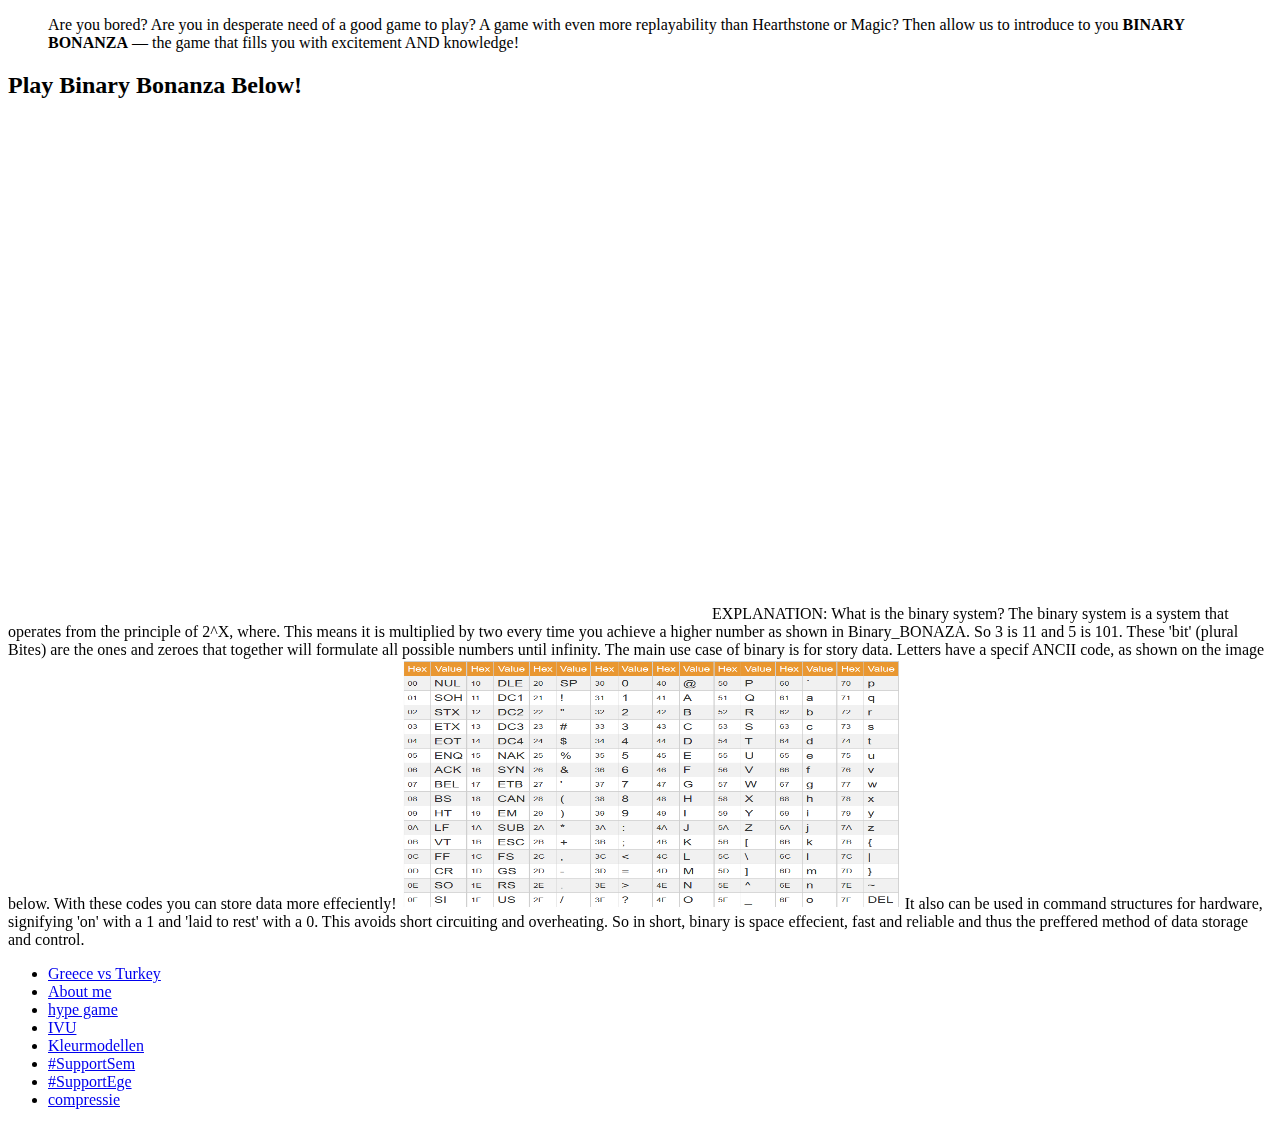
<file: binary.html>
<!DOCTYPE html> 
<html>
<head>

  <meta charset="UTF-8">
  <title>Binary Bonanza</title> <!-- again, give it the recognisable title -->
  <link rel="stylesheet" href="StyleQuiz.css">
  
</head>
<body>

  <blockquote>
    Are you bored? Are you in desperate need of a good game to play? A game with even more replayability than Hearthstone or Magic? Then allow us to introduce to you <strong>BINARY BONANZA</strong> — the game that fills you with excitement AND knowledge!
  </blockquote>

  <h2>Play Binary Bonanza Below!</h2>

  <iframe src="https://games.penjee.com/binary-bonanza/game.php" width="700" height="500" style="border: none;"></iframe>

<!--I mean, need an explanation? Binary Bonanza is hype! Just copied the link on the site-->

EXPLANATION: 
What is the binary system? The binary system is a system that operates from the principle of 2^X, where. This means it is multiplied by two every time you achieve a higher number as shown in Binary_BONAZA. So 3 is 11 and 5 is 101. 
These 'bit' (plural Bites) are the ones and zeroes that together will formulate all possible numbers until infinity. 

The main use case of binary is for story data. Letters have a specif ANCII code, as shown on the image below. With these codes you can store data more effeciently!

   <img src="ascii-table.png" width="500px" height="250px" margin="500 px">

It also can be used in command structures for hardware, signifying 'on' with a 1 and 'laid to rest' with a 0. 
This avoids short circuiting and overheating. 
So in short, binary is space effecient, fast and reliable and thus the preffered method of data storage and control.


<ul>

            <li><a href="Greecevsturkey.html">Greece vs Turkey</a> </li>
            <li> <a href="Who tf am I.html"> About me </a> </li>
            <li> <a href="binary.html"> hype game </a> </li>
            <li> <a href="IVU uitleg.html"> IVU </a></li>
            <li> <a href="kleurmodellen.html"> Kleurmodellen </a></li>
            <li> <a href="https://hyabusa101.github.io/index.html"> #SupportSem </a></li>
            <li> <a href="https://turkeyontop.github.io/index.html"> #SupportEge</a></li>
            <li> <a href="compressie.html"> compressie </a></li>
            </li>
        </ul>
        
        <ul class="squarelist"> <!-- zorgt ervoor dat het netjes een vierkant wordt onder elkaar-->


</body>
</html>
</file>
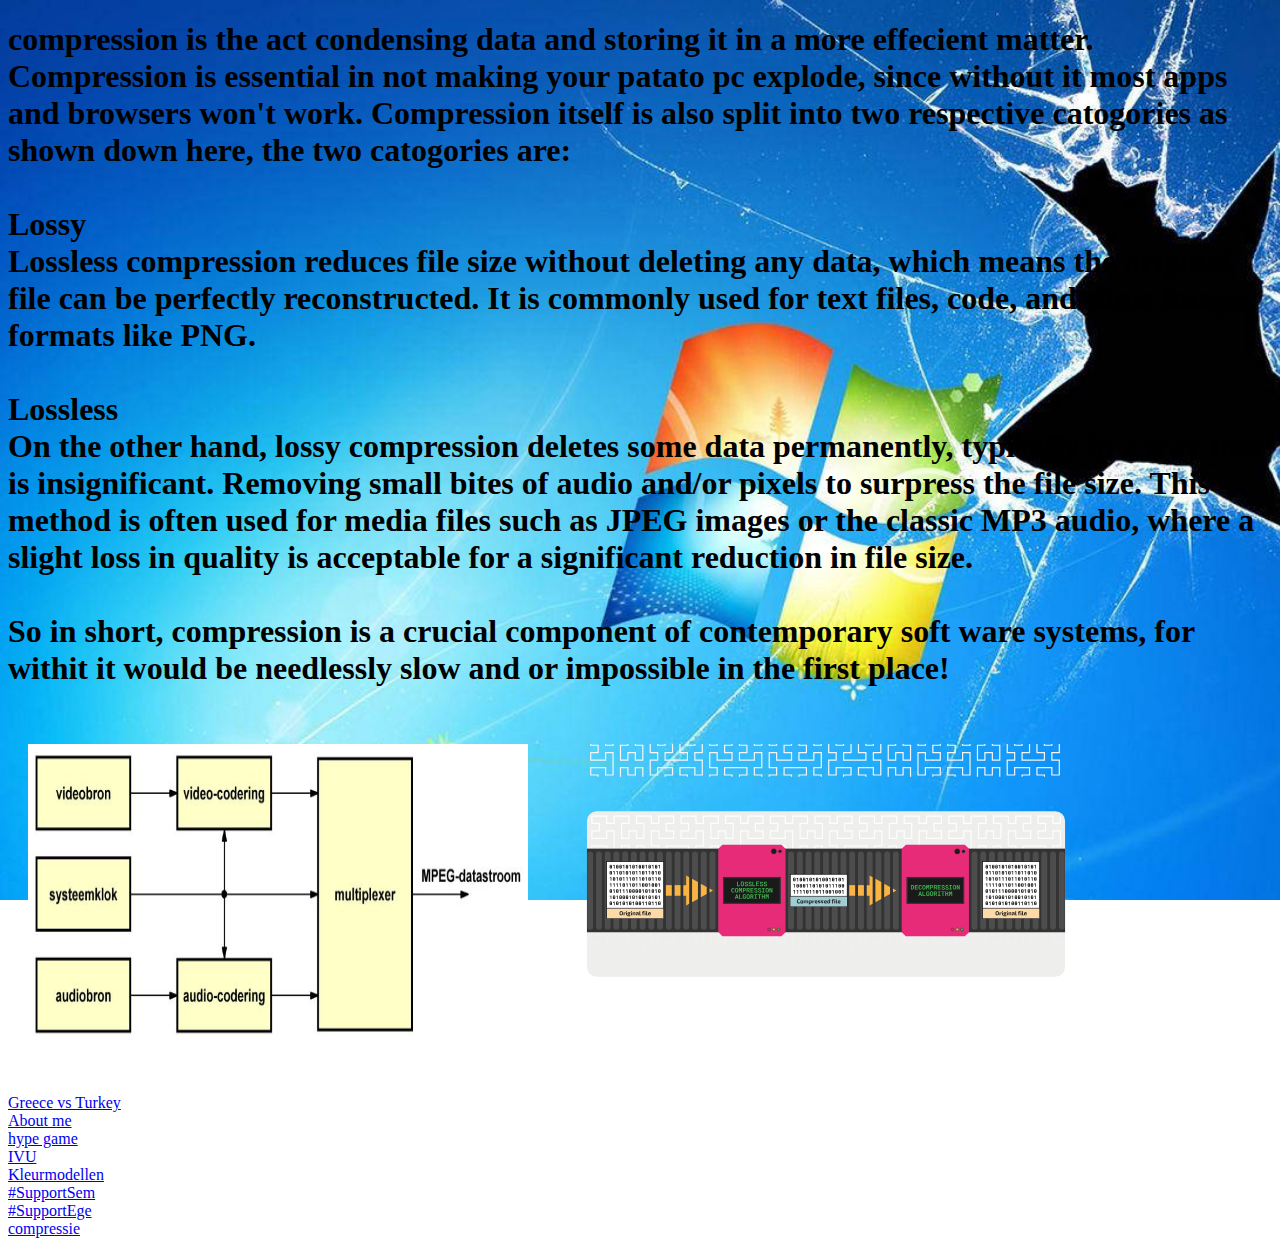
<file: compressie.html>
<!doctype html>
<html>
<head>
  
  <link rel="stylesheet" href="StyleQuiz.css">

<!-- CSS did not like the idea of a custom background so I used in-line CSS, I need to CLASSify the slide but to no avail. This suffices-->

  <style>
    body.compressie-bg {
      background-image: url('cool-pc-windows-cracked-wi8eyhl0zo7bmu93.jpg');
      background-size: cover;
      background-repeat: no-repeat;
      background-attachment: fixed;
    }
  </style>
</head>
<body class="compressie-bg">

  <h1>
    compression is the act condensing data and storing it in a more effecient matter. 
    Compression is essential in not making your patato pc explode, since without it most apps and browsers won't work. 
    Compression itself is also split into two respective catogories as shown down here, the two catogories are: 
    <br><br> <!--adds an enter-->
    Lossy<br>
    Lossless compression reduces file size without deleting any data, which means the original file can be perfectly reconstructed. 
    It is commonly used for text files, code, and some image formats like PNG.
    <br><br>
    Lossless<br>
    On the other hand, lossy compression deletes some data permanently, typically in a way that is insignificant.
    Removing small bites of audio and/or pixels to surpress the file size.
    This method is often used for media files such as JPEG images or the classic MP3 audio,
    where a slight loss in quality is acceptable for a significant reduction in file size.
    <br><br>
    So in short, compression is a crucial component of contemporary soft ware systems, 
    for withit it would be needlessly slow and or impossible in the first place!
    <br><br>
    <img src="MPEG-video-compressie-03.JPG" width="500px" height="300px" style="margin:20px;">
    <img src="isaac_data_compr_lossless.svg" width="500px" height="300px" style="margin:20px;">
  </h1>


            <li><a href="Greecevsturkey.html">Greece vs Turkey</a> </li>
            <li> <a href="Who tf am I.html"> About me </a> </li>
            <li> <a href="binary.html"> hype game </a> </li>
            <li> <a href="IVU uitleg.html"> IVU </a></li>
            <li> <a href="kleurmodellen.html"> Kleurmodellen </a></li>
            <li> <a href="https://hyabusa101.github.io/index.html"> #SupportSem </a></li>
            <li> <a href="https://turkeyontop.github.io/index.html"> #SupportEge</a></li>
            <li> <a href="compressie.html"> compressie </a></li>
            </li>
        </ul>
        
        <ul class="squarelist">



</body>
</html>
</file>
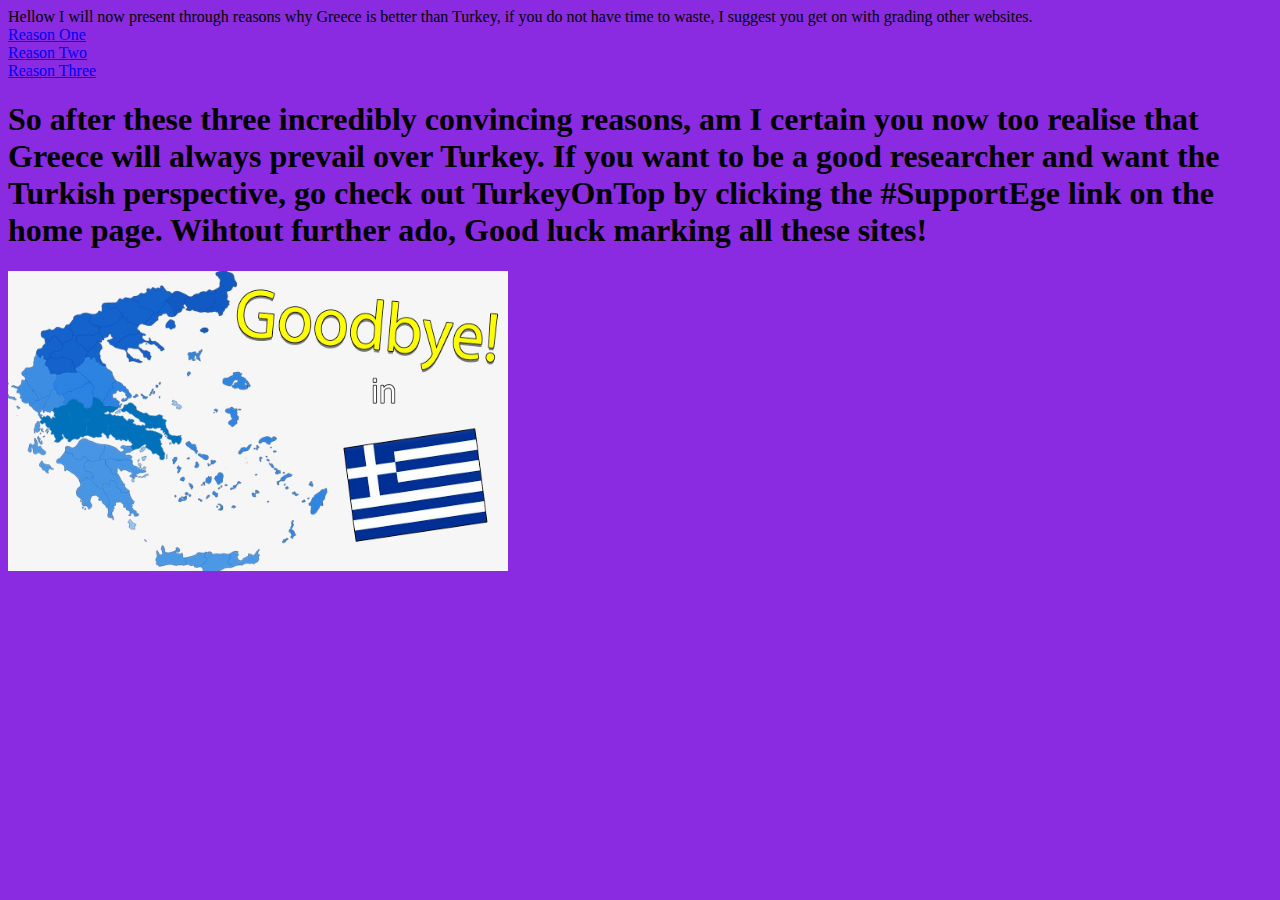
<file: Greecevsturkey.html>
<!doctype html>
<html></html> 
<head> Hellow </head>
<head>
    <link rel="stylesheet" href="StyleWebsite.css">
    <link rel="stylesheet" href="StyleQuiz.css">

</head>
<body>   
I will now present through reasons why Greece is better than Turkey, if you do not have time to waste, I suggest you get on with grading other websites.
<li> <a href="reason1.html"> Reason One </a></li>
<li> <a href="reason2.html"> Reason Two </a></li>
<li> <a href="reason3.html"> Reason Three </a></li>

<h1> 
    So after these three incredibly convincing reasons, am I certain you now too realise that Greece will always prevail over Turkey. 
    If you want to be a good researcher and want the Turkish perspective, go check out TurkeyOnTop by clicking the #SupportEge link on the home page. Wihtout further ado, Good luck marking all these sites! 
</h1>
   <img src="maxresdefault (1).jpg" width="500px" height="300px" margin="500 px">
</body>
</file>
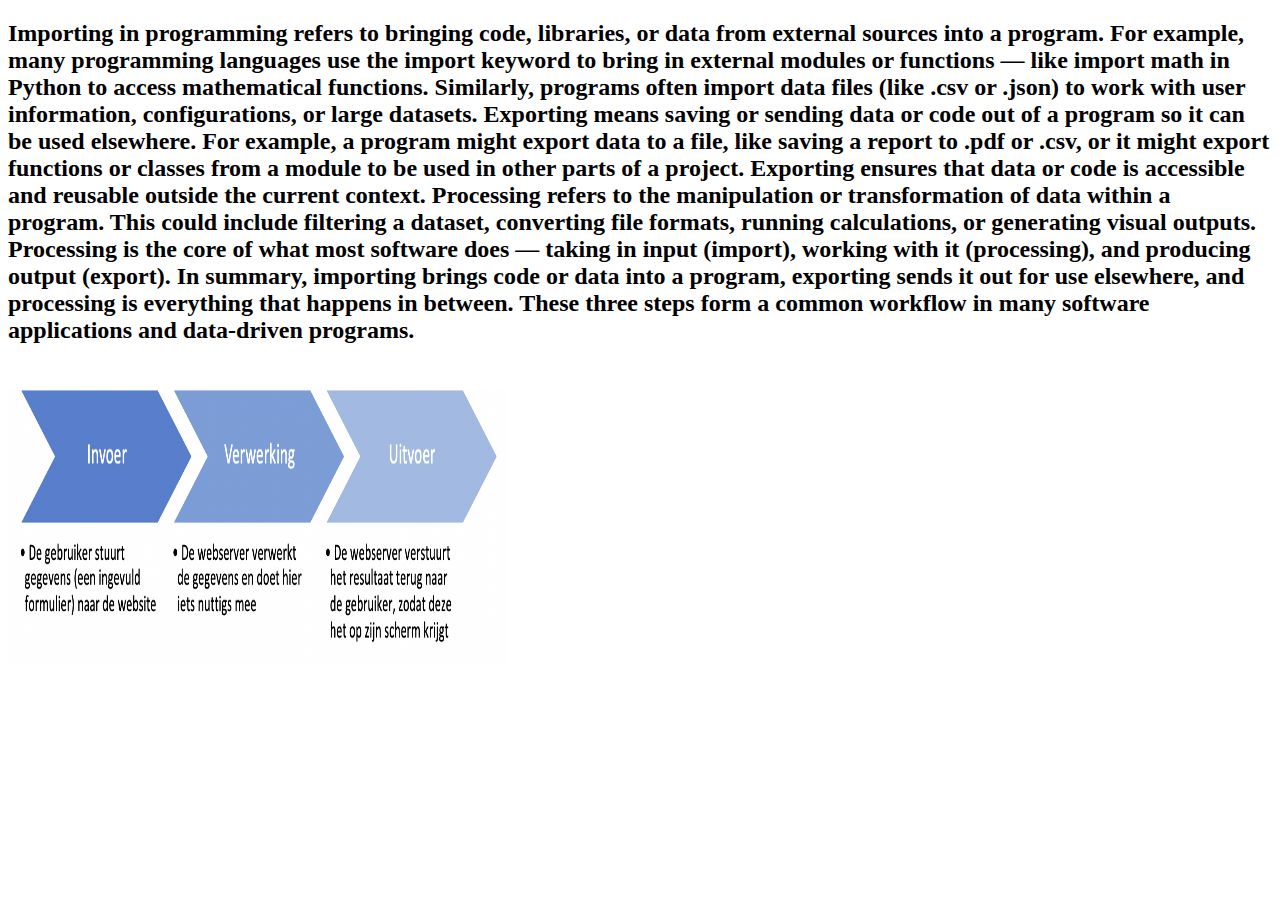
<file: IVU uitleg.html>
<!doctype html>
<html></html> 
<head> <link rel="stylesheet"href="StyleQuiz.css"> </head>

<!-- Hier moet ik iets gaan uitleggen over invoer, verwerking en uitvoer-->

<body>
    
  <h2>  
Importing in programming refers to bringing code, libraries, or data from external sources into a program. For example, many programming languages use the import keyword to bring in external modules or functions — like import math in Python to access mathematical functions. Similarly, programs often import data files (like .csv or .json) to work with user information, configurations, or large datasets.

Exporting means saving or sending data or code out of a program so it can be used elsewhere. For example, a program might export data to a file, like saving a report to .pdf or .csv, or it might export functions or classes from a module to be used in other parts of a project. Exporting ensures that data or code is accessible and reusable outside the current context.

Processing refers to the manipulation or transformation of data within a program. This could include filtering a dataset, converting file formats, running calculations, or generating visual outputs. Processing is the core of what most software does — taking in input (import), working with it (processing), and producing output (export).

In summary, importing brings code or data into a program, exporting sends it out for use elsewhere, and processing is everything that happens in between. These three steps form a common workflow in many software applications and data-driven programs.
</h2> 

<img src="invoer-verwerking-uitvoer.png" width="500px" height="300px" margin="500 px">

</body>
</file>
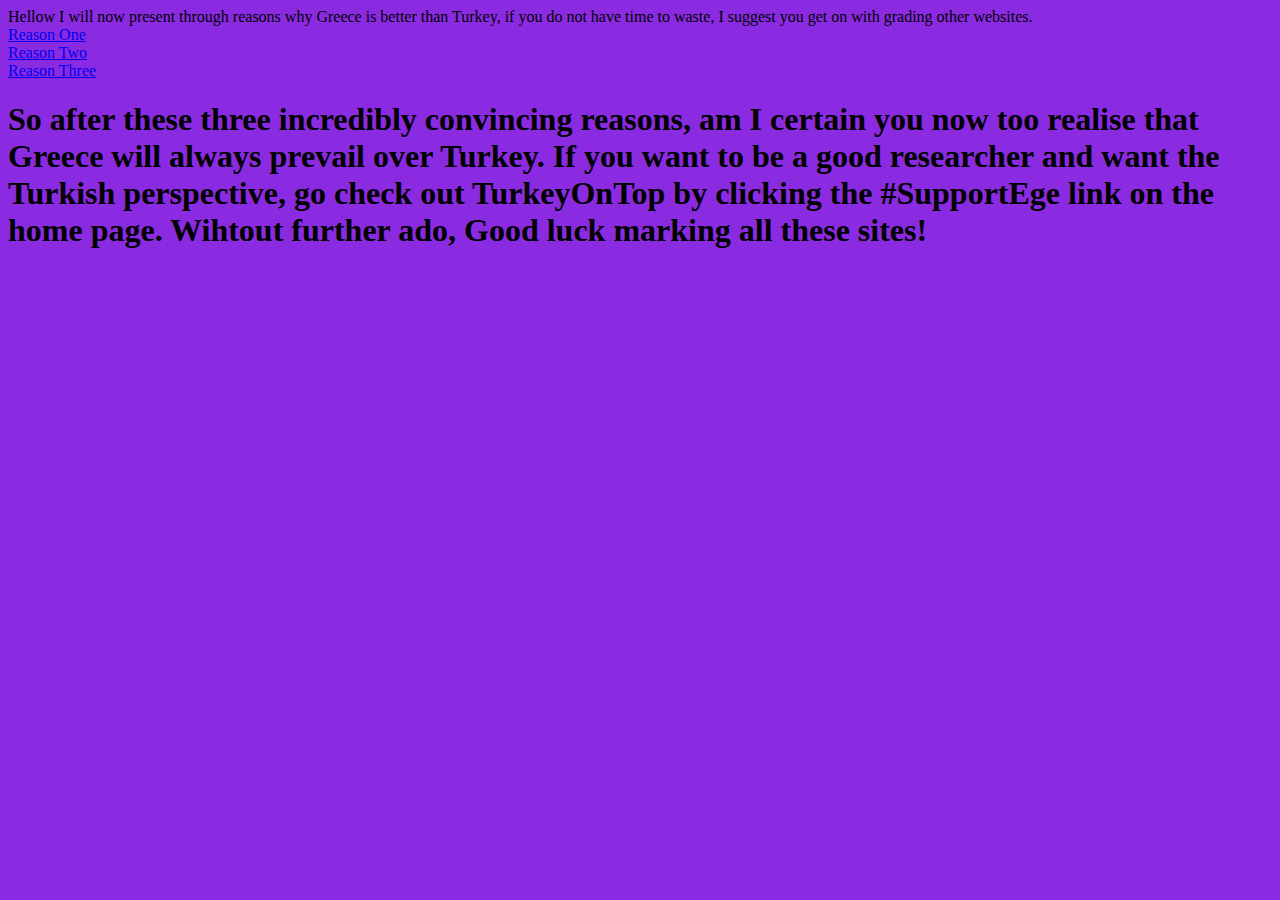
<file: Pagina 2.html>
<!doctype html>
<html></html> 
<head> Hellow </head>
<head>
    <link rel="stylesheet" href="StyleWebsite.css">
    <link rel="stylesheet" href="StyleQuiz.css">

</head>
<body>   
I will now present through reasons why Greece is better than Turkey, if you do not have time to waste, I suggest you get on with grading other websites.
<li> <a href="reason1.html"> Reason One </a></li>
<li> <a href="reason2.html"> Reason Two </a></li>
<li> <a href="reason3.html"> Reason Three </a></li>

<h1> 
    So after these three incredibly convincing reasons, am I certain you now too realise that Greece will always prevail over Turkey. 
    If you want to be a good researcher and want the Turkish perspective, go check out TurkeyOnTop by clicking the #SupportEge link on the home page. Wihtout further ado, Good luck marking all these sites! 
</h1>
</body>
</file>
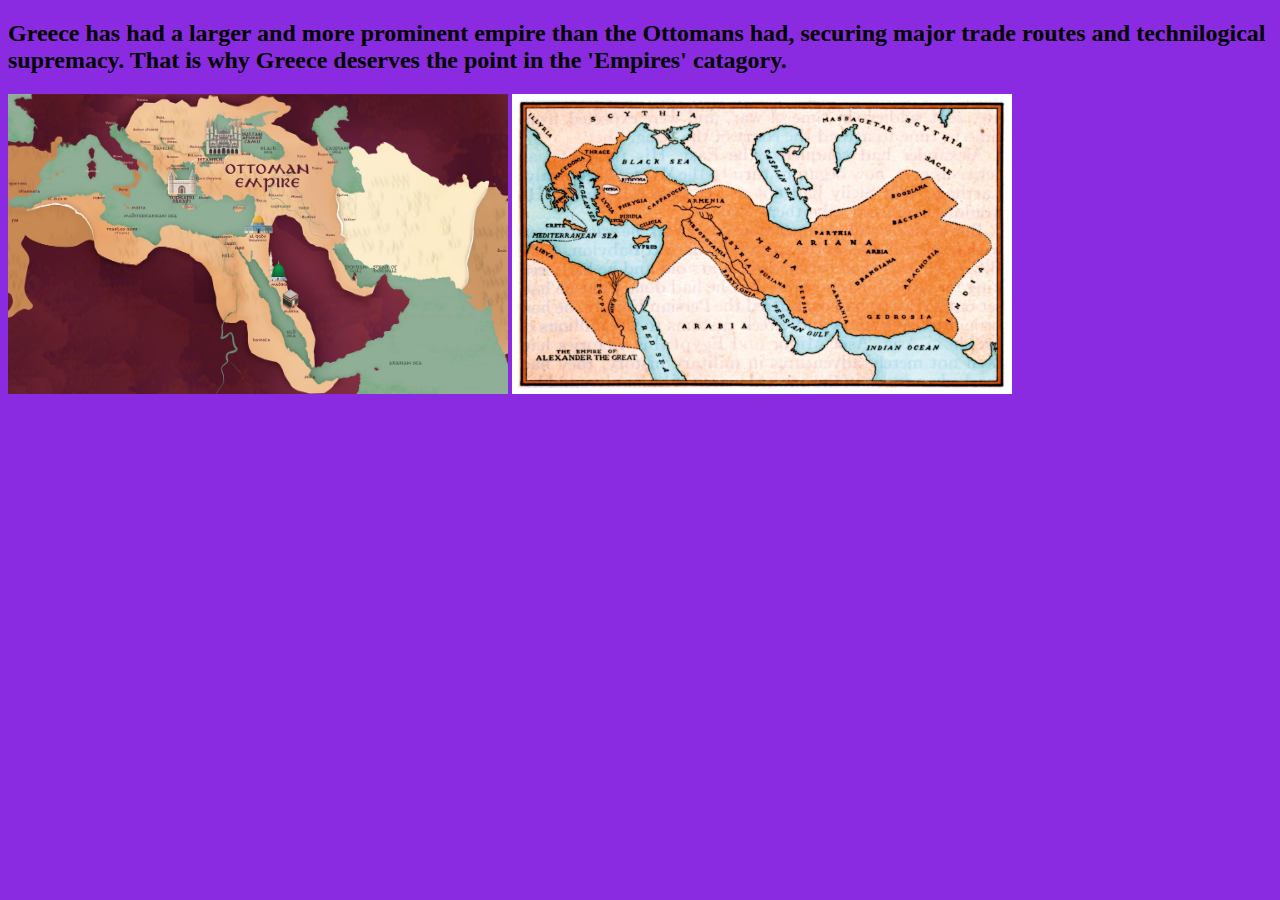
<file: reason1.html>
<!doctype html>
<html></html> 
<head>

    <link rel="stylesheet" href="StyleWebsite.css">
    <link rel="stylesheet" href="StyleQuiz.css">
  
</head>
<body> 

    <h2> 

Greece has had a larger and more prominent empire than the Ottomans had, securing major trade  routes and technilogical supremacy. 
That is why Greece deserves the point in the 'Empires' catagory. 

</h2>

<img src="ottoman-map1200w.jpg" width="500px" height="300px" margin="500 px">
<img src="map_alexander_empire_enlarged.jpg" width="500px" height="300px" margin="750 px">

</body>
</file>
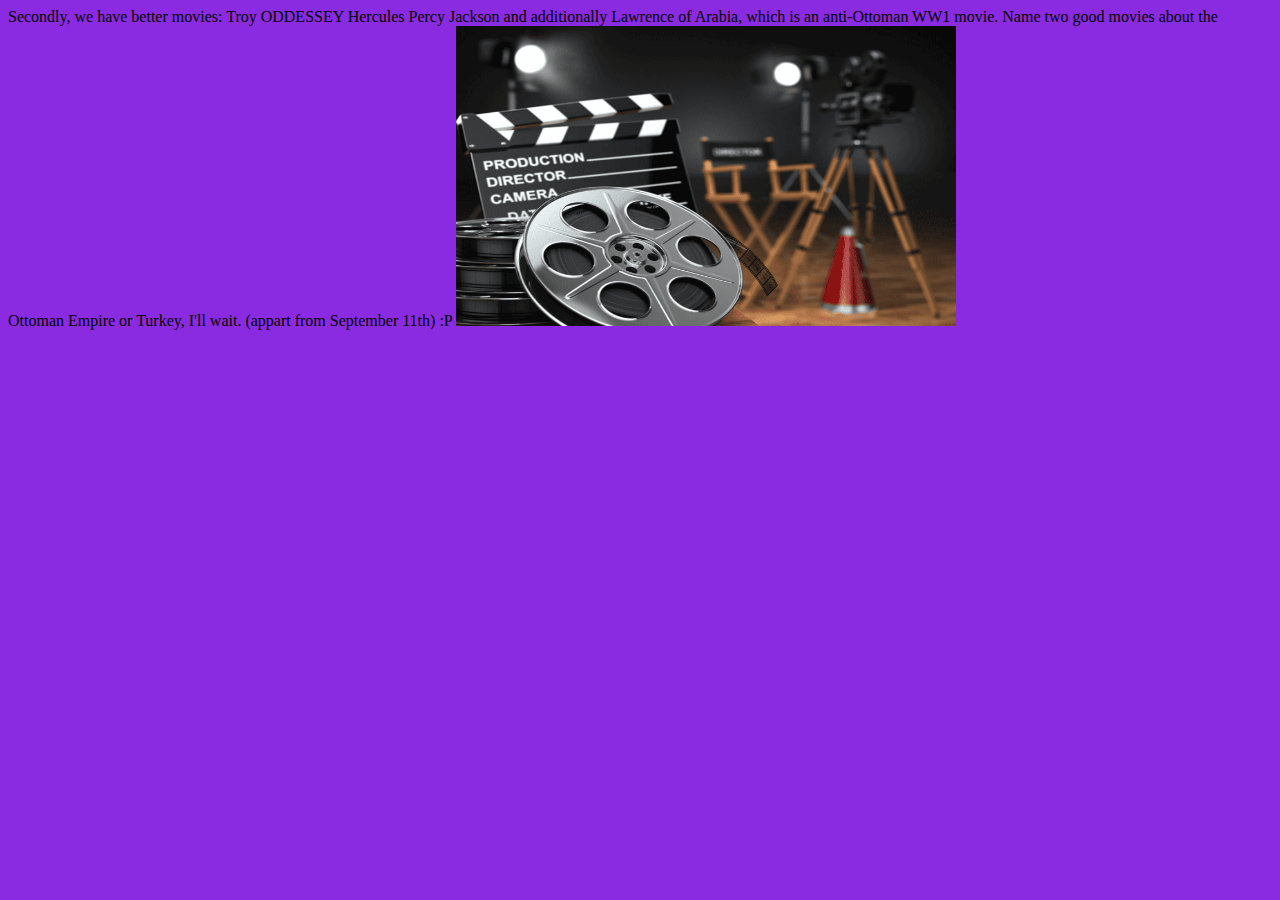
<file: reason2.html>
<!doctype html>
<html></html> 

<head>
    <link rel="stylesheet" href="StyleWebsite.css">
    <link rel="stylesheet" href="StyleQuiz.css">

</head>

<body> 

    Secondly, we have better movies:
    Troy 
    ODDESSEY
    Hercules 
    Percy Jackson
    and additionally Lawrence of Arabia, which is an anti-Ottoman WW1 movie. 
    Name two good movies about the Ottoman Empire or Turkey, I'll wait. 
    (appart from September 11th) :P 
     <img src="GettyImages-521455277-film-reel-png.webp" width="500px" height="300px" margin="500 px">
</body>
</file>
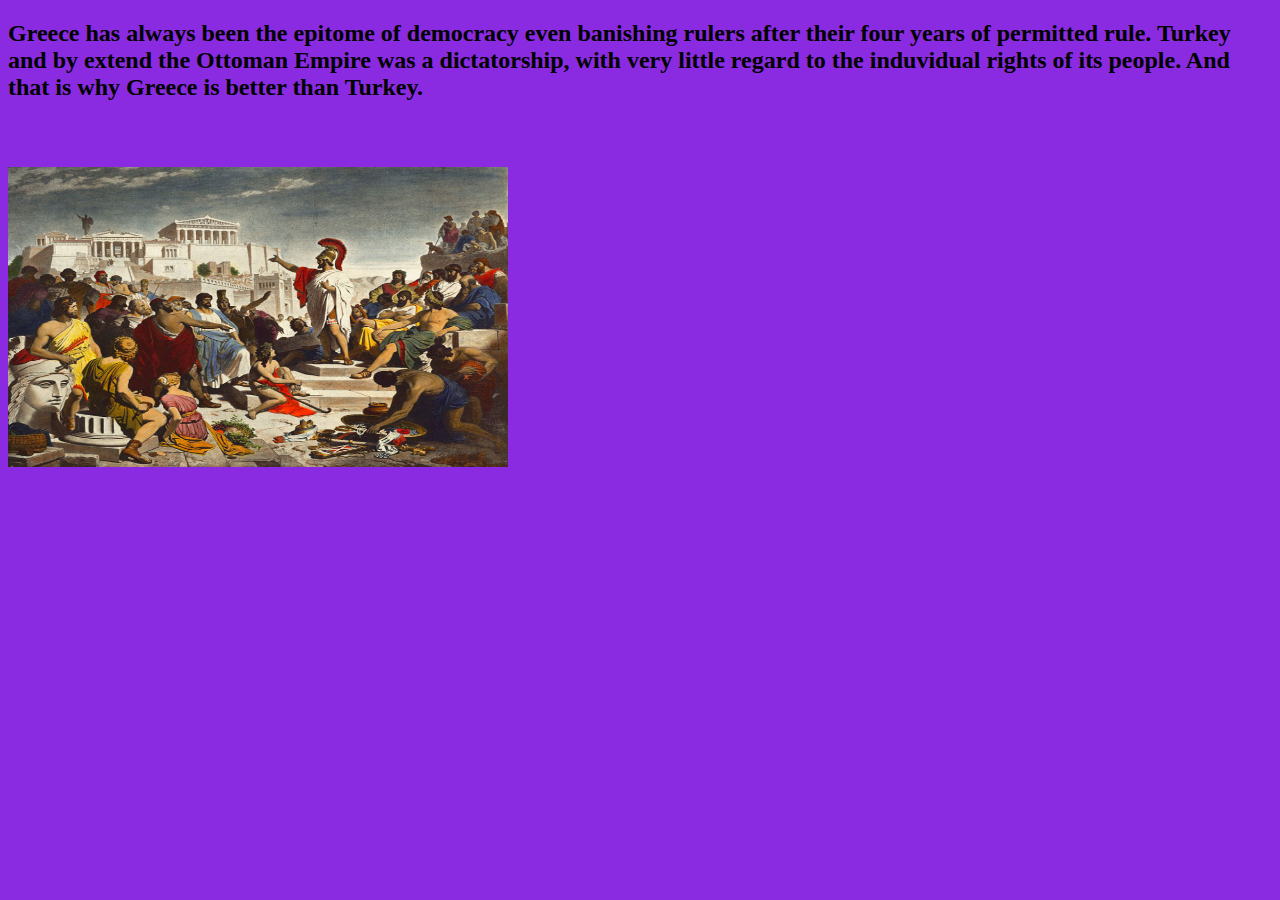
<file: reason3.html>
<!doctype html>
<html></html> 

<head>
    <link rel="stylesheet" href="StyleWebsite.css">
    <link rel="stylesheet" href="StyleQuiz.css">

</head>

<body> 
   <h2>Greece has always been the epitome of democracy even banishing rulers after their four years of permitted rule. Turkey and by extend the Ottoman Empire was a dictatorship, with very little regard to the induvidual rights of its people. 
    And that is why Greece is better than Turkey. </h2> 
    <p style="padding-bottom: 30px;"> </p> 
  <!--This text has 30 pixels of empty space underneath--> 

<img src="Discurso_funebre_pericles.png" width="500px" height="300px" margin="500 px">
</body>
</file>
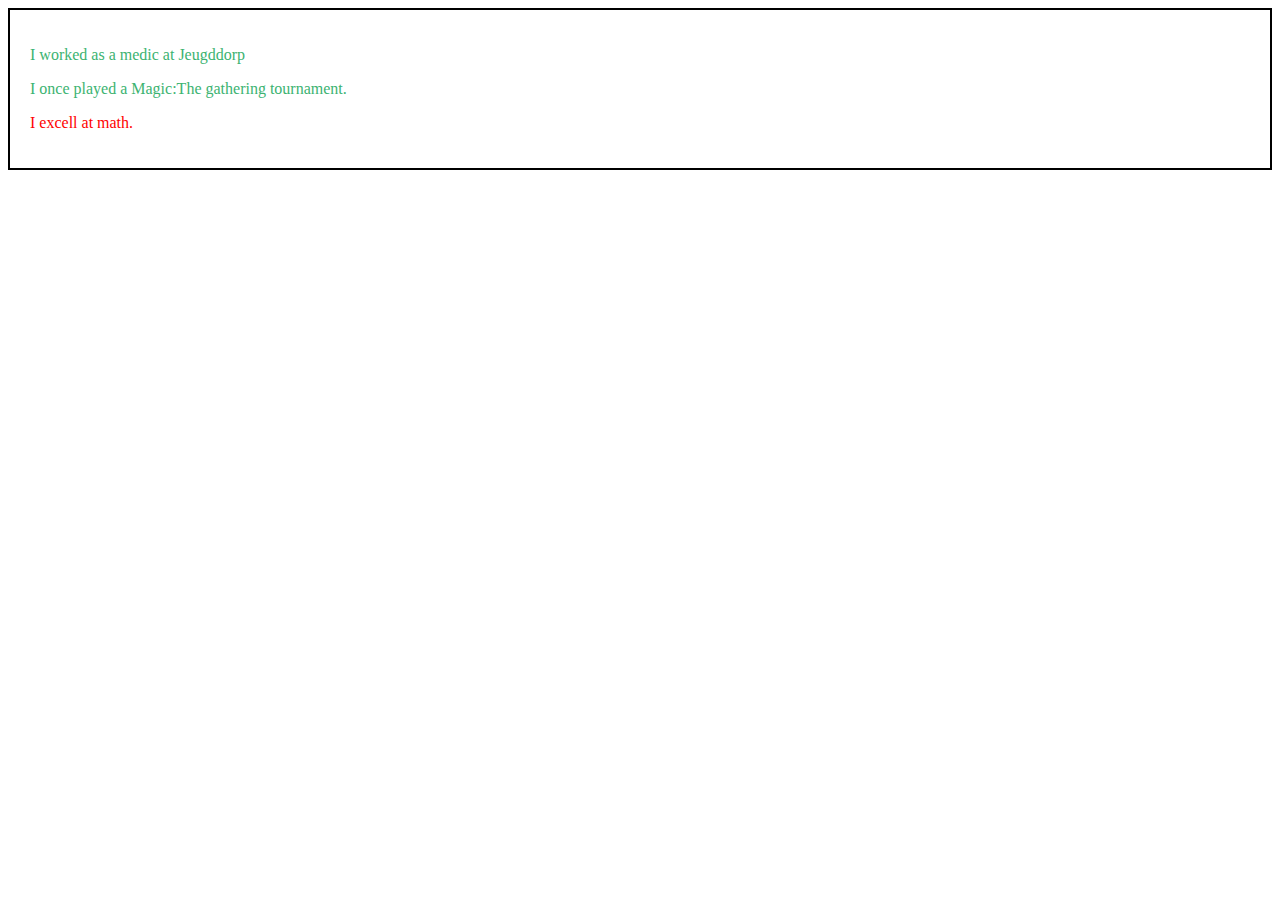
<file: ttal.html>
<!doctype html>
<html>
<body>

<div style="border: 2px solid black; padding: 20px;">

<p style="color:MediumSeaGreen;"> I worked as a medic at Jeugddorp </p> 
<p style="color:MediumSeaGreen;">I once played a Magic:The gathering tournament.</p>
<p style="color:red ;">I excell at math.</p>

</div>

</body>
</html>
</file>
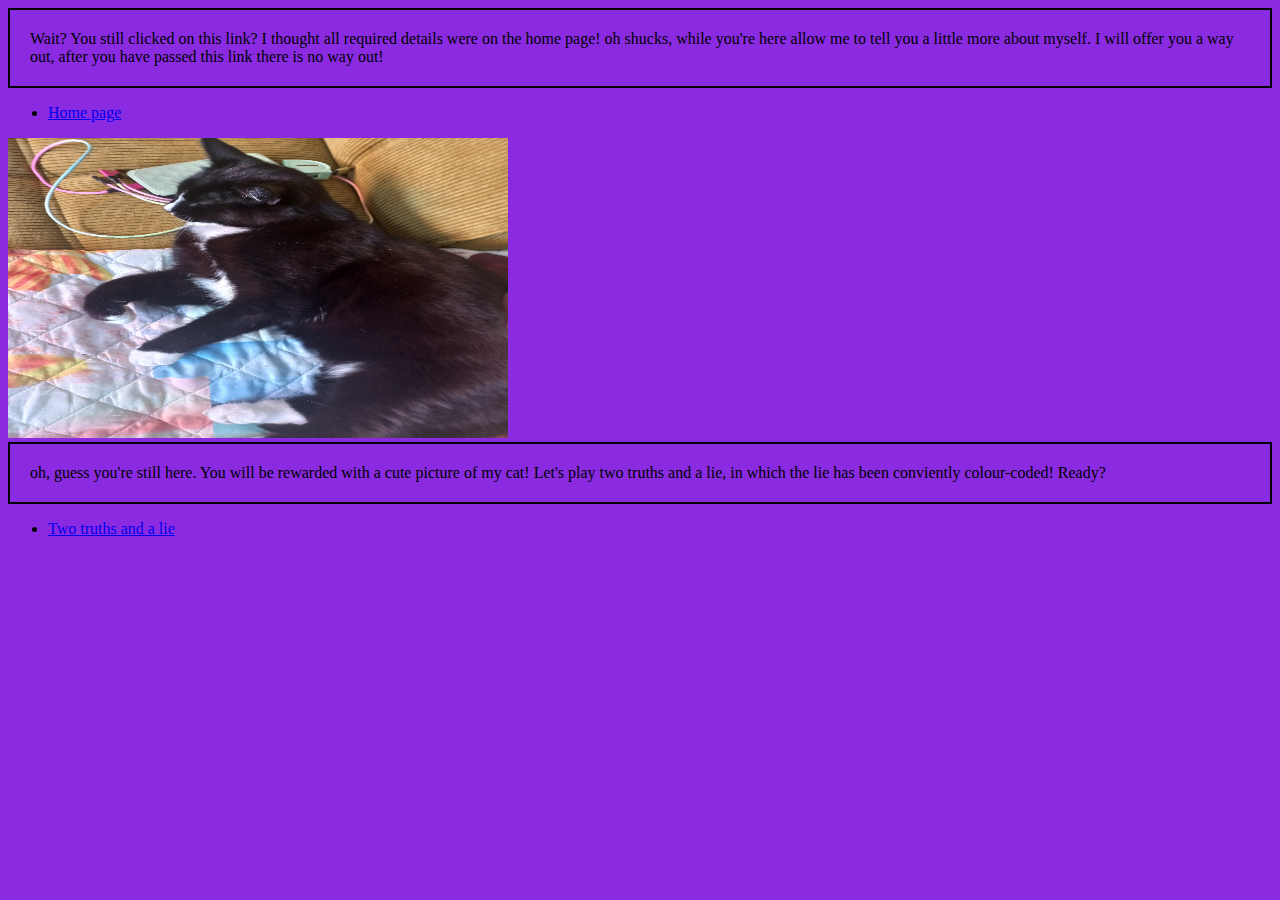
<file: Who tf am I.html>
<!doctype html>
<html></html>
<head>
    <link rel="stylesheet" href="StyleWebsite.css">
    <link rel="stylesheet" href="StyleQuiz.css">
    <meta charset="utf-8"> <title> GreeceOnTop </title>
</head>
<body> 

<div style="border: 2px solid black; padding: 20px;">
Wait? You still clicked on this link? I thought all required details were on the home page!
oh shucks, while you're here allow me to tell you a little more about myself. 
I will offer you a way out, after you have passed this link there is no way out! 
</div>

        <ul>

            <li><a href="index.html">Home page</a> </li>

        </ul>


     <img src="cat.jpg" width="500px" height="300px" margin="500 px"> <!--added an image-->



<div style="border: 2px solid black; padding: 20px;">
oh, guess you're still here. You will be rewarded with a cute picture of my cat! 

Let's play two truths and a lie, in which the lie has been conviently colour-coded! Ready? 
</div>

  <ul>

            <li><a href="ttal.html">Two truths and a lie </a> </li>

        </ul>

</body>
</file>
<file: StyleQuiz.css>

</file>
<file: StyleWebsite.css>
body {
    background-color: blueviolet;
}
</file>
